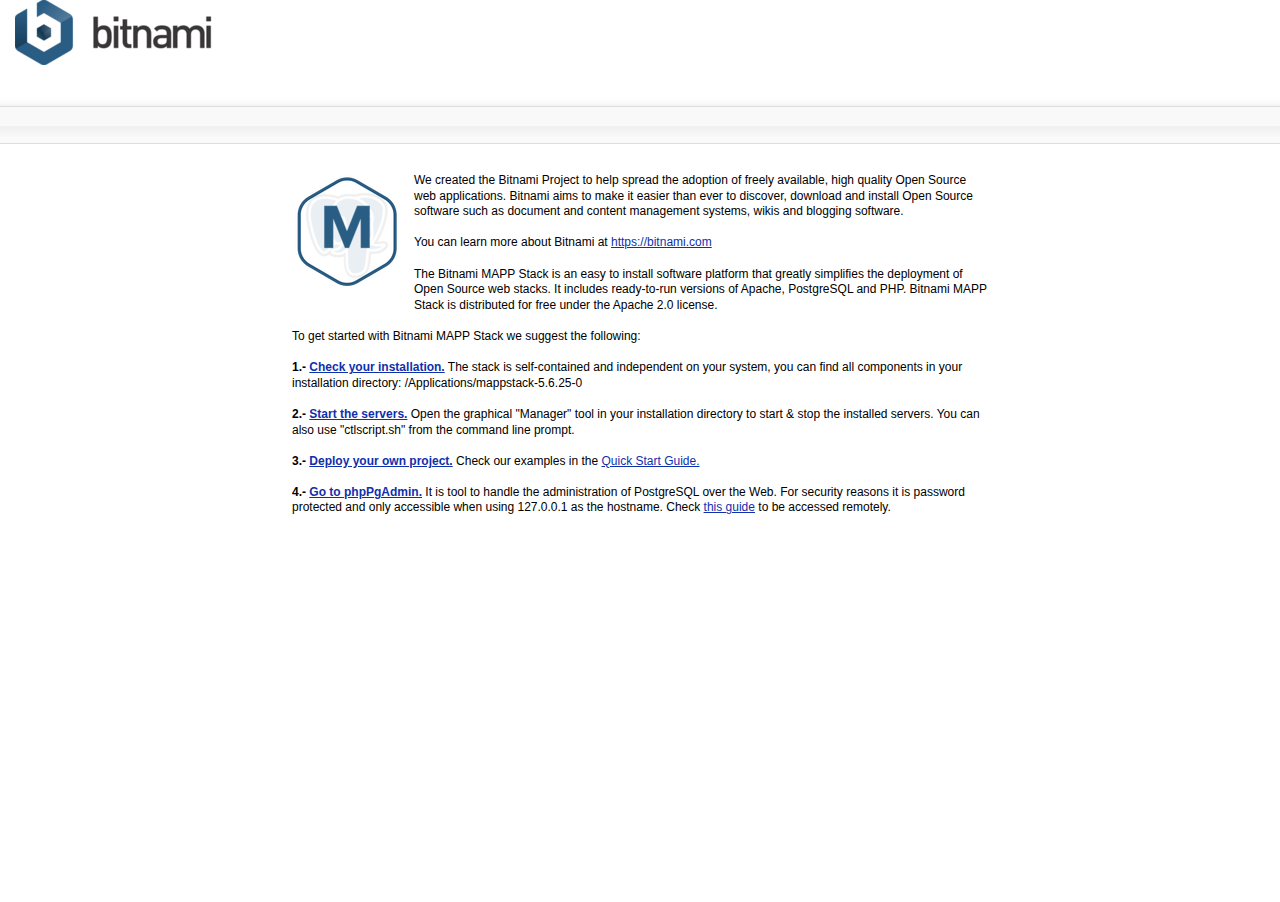
<file: index.html>
<!DOCTYPE html PUBLIC "-//W3C//DTD XHTML 1.0 Transitional//EN" "http://www.w3.org/TR/xhtml1/DTD/xhtml1-transitional.dtd">
<html xmlns="http://www.w3.org/1999/xhtml">
<head>
<meta http-equiv="Content-Type" content="text/html; charset=iso-8859-1" />
<title>Bitnami: Open Source. Simplified</title>
<link href="bitnami.css" media="all" rel="Stylesheet" type="text/css" />
</head>
<body>
<div id="container">
  <div id="header"> 
    <div id="bitnami">
        <a href="/"><img alt="Bitnami" src="img/bitnami.png?1186088387" /></a>
    </div>
  </div>
    <div id="menu_launch_page">
    </div>
  <div id="lowerContainer">
    <div id="content">
        <div align="center">
<table class="tableParagraph">
<tr>
<td class="container">
<img align="left" src="img/mappstack.png" alt="Bitnami MAPP Stack">
<p>We created the Bitnami Project to help spread the adoption of freely
available, high quality Open Source web applications. Bitnami aims to make
it easier than ever to discover, download and install Open Source software such 
as document and content management systems, wikis and blogging software.<br/><br/>

You can learn more about Bitnami at <a href="https://bitnami.com">https://bitnami.com</a><br/><br/>

The Bitnami MAPP Stack is an easy to install
software platform that greatly simplifies the deployment of Open Source web
stacks. It includes ready-to-run versions of
Apache, PostgreSQL and PHP. Bitnami MAPP Stack is
distributed for free under the Apache 2.0 license.<br/><br/> 

To get started with Bitnami MAPP Stack we suggest the following:<br/><br/>


<b>1.- <a href="https://wiki.bitnami.com/Infrastructure_Stacks/Bitnami_AMP_Stacks#What_is_the_default_installation_directory.3f">Check your installation.</a></b> The stack is self-contained and independent on your system, you can find all components in your installation directory: /Applications/mappstack-5.6.25-0<br/><br/>
<b>2.- <a href="https://wiki.bitnami.com/Infrastructure_Stacks/Bitnami_AMP_Stacks#How_do_I_start_and_stop_the_servers.3f">Start the servers.</a></b> Open the graphical "Manager" tool in your installation directory to start & stop the installed servers. You can also use "ctlscript.sh" from the command line prompt. <br/><br/>
<b>3.- <a href="https://wiki.bitnami.com/Infrastructure_Stacks/Bitnami_AMP_Stacks#How_can_I_create_a_custom_PHP_application.3f">Deploy your own project.</a></b> Check our examples in the <a href="https://wiki.bitnami.com/Infrastructure_Stacks/Bitnami_AMP_Stacks">Quick Start Guide.</a><br/><br/>
<b>4.- <a href="http://127.0.0.1:8080/phppgadmin">Go to phpPgAdmin.</a></b> It is tool to handle the administration of PostgreSQL over the Web. For security reasons it is password protected and only accessible when using 127.0.0.1 as the hostname. Check <a href="https://wiki.bitnami.com/Components/phpMyAdmin_and_phpPgAdmin#How_to_enable_phpMyAdmin_or_phpPgAdmin_to_be_accessed_remotely.3f">this guide</a> to be accessed remotely.

</td>
</tr>
</table>
        </div>
        <br/><br/>
   </div>
  </div>
</div>
</body>
</html>
</file>
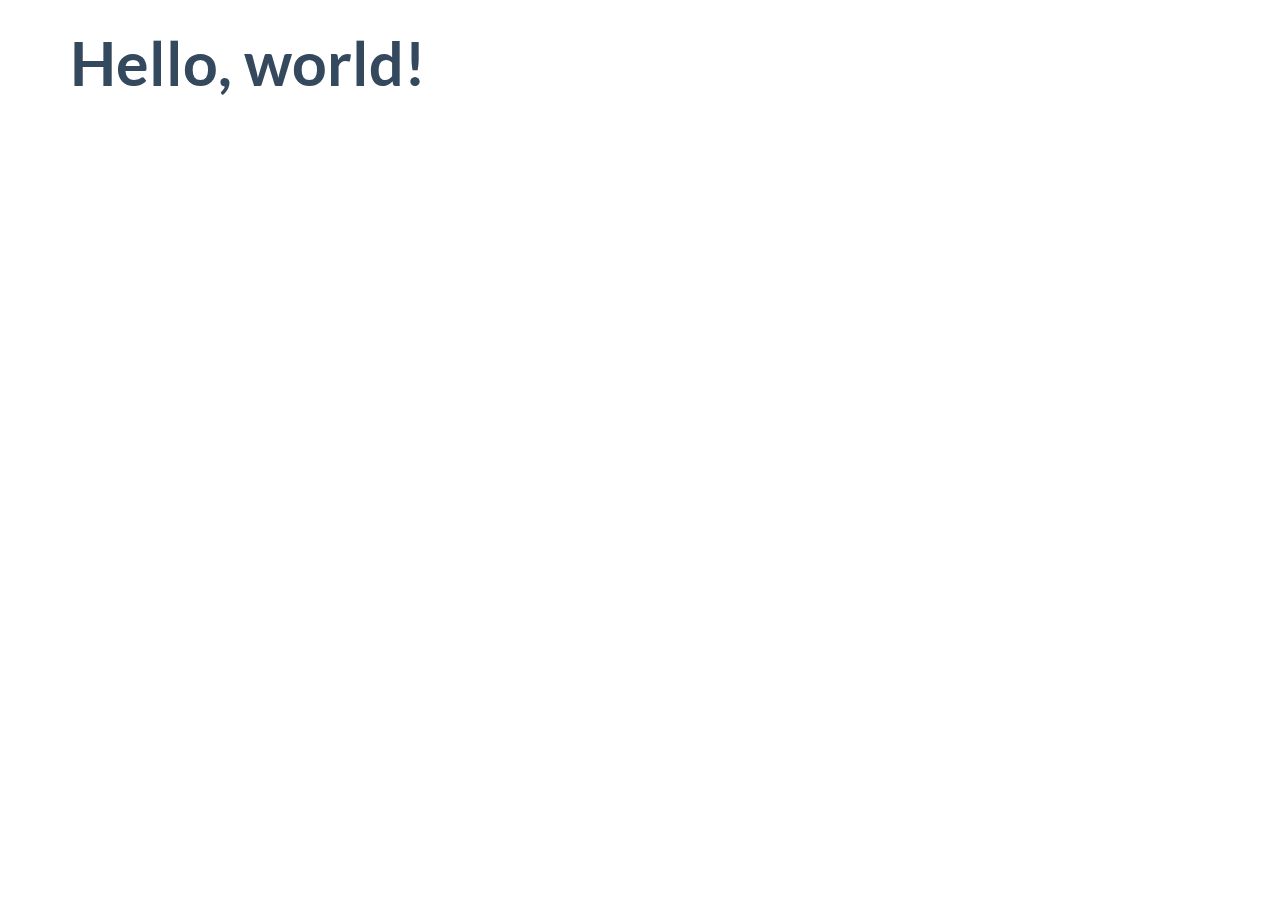
<file: dist/index.html>
<!DOCTYPE html>
<html lang="en">
  <head>
    <meta charset="utf-8">
    <title>Flat UI Free 101 Template</title>
    <meta name="viewport" content="width=device-width, initial-scale=1.0">

    <!-- Loading Bootstrap -->
    <link href="../dist/css/vendor/bootstrap/css/bootstrap.min.css" rel="stylesheet">

    <!-- Loading Flat UI -->
    <link href="../dist/css/flat-ui.min.css" rel="stylesheet">

    <link rel="shortcut icon" href="img/favicon.ico">

    <!-- HTML5 shim, for IE6-8 support of HTML5 elements. All other JS at the end of file. -->
    <!--[if lt IE 9]>
      <script src="js/vendor/html5shiv.js"></script>
      <script src="js/vendor/respond.min.js"></script>
    <![endif]-->
  </head>
  <body>
    <div class="container">
        <h1>Hello, world!</h1>
    </div>
    <!-- /.container -->


    <!-- jQuery (necessary for Flat UI's JavaScript plugins) -->
    <script src="../dist/js/vendor/jquery.min.js"></script>
    <!-- Include all compiled plugins (below), or include individual files as needed -->
    <script src="../dist/js/vendor/video.js"></script>
    <script src="../dist/js/flat-ui.min.js"></script>

  </body>
</html>
</file>
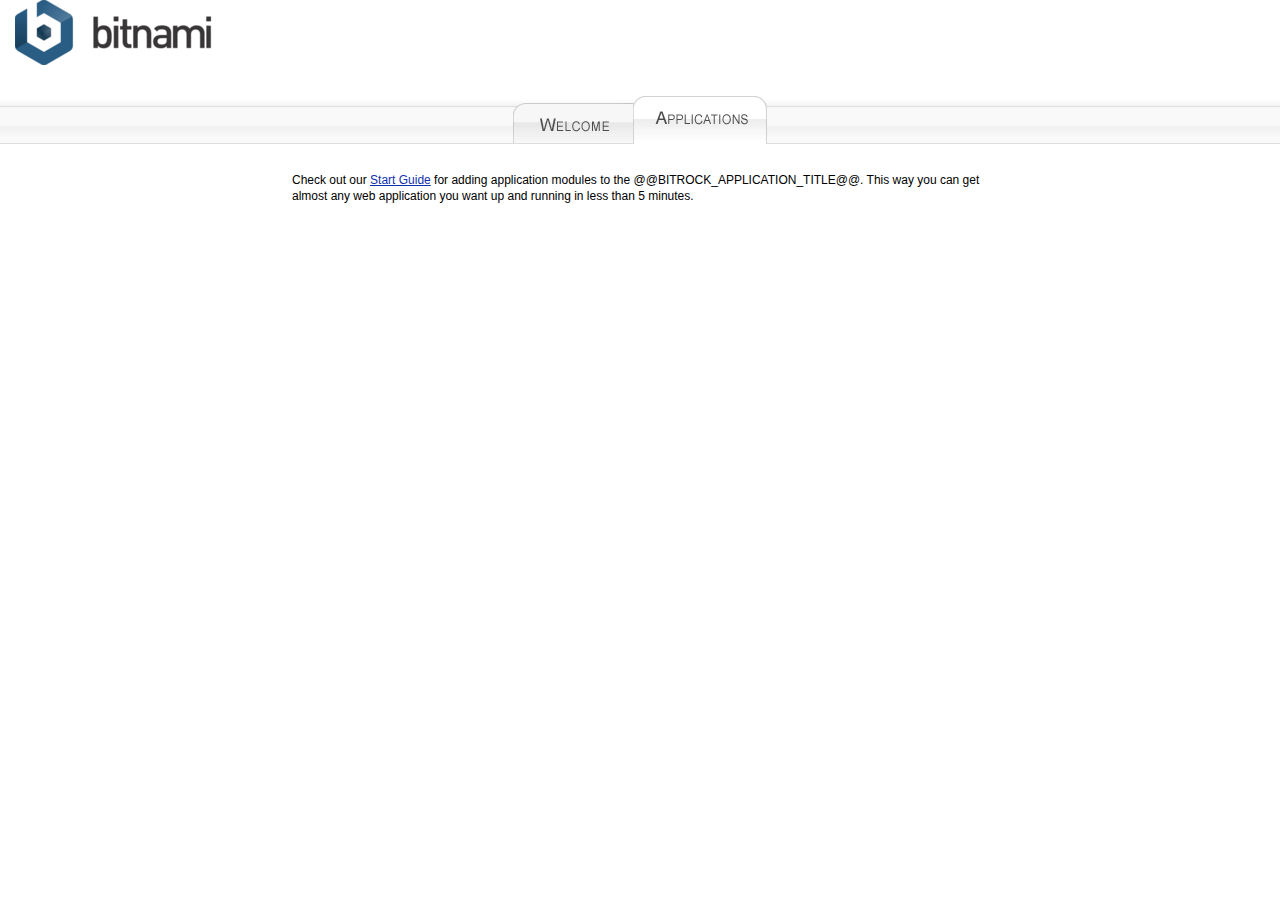
<file: applications.html>
<!DOCTYPE html PUBLIC "-//W3C//DTD XHTML 1.0 Transitional//EN" "http://www.w3.org/TR/xhtml1/DTD/xhtml1-transitional.dtd">
<html xmlns="http://www.w3.org/1999/xhtml">
<head>
<meta http-equiv="Content-Type" content="text/html; charset=utf-8" />
<title>Bitnami: Open Source. Simplified</title>
<link href="bitnami.css" media="all" rel="Stylesheet" type="text/css" />
</head>
<body>
<div id="container">
  <div id="header"> 
    <div id="bitnami">
        <a href="/"><img alt="Bitnami" src="img/bitnami.png?1186088387" /></a>
    </div>
  </div>
    <div id="menu_launch_page">
      <table cellpadding="0" cellspacing="0">
        <tr>
          <td>
            <a href="index.html"><img src="img/tab1_applications.png" border="0" alt="" /></a>
          </td>
          <td><img src="img/tab2_applications.png" border="0" alt="" />
          </td>
         </tr>
      </table>
     </div>
  <div id="lowerContainer">
    <div id="content">
      <div align="center">
        <table class="tableParagraph">
          <tr>
            <td class="container" >
              <p>Check out our <a href="https://wiki.bitnami.com/Infrastructure_Stacks/Bitnami_AMP_Stacks#How_can_I_add_applications_on_top_of_AMP.3f">Start Guide</a> for adding application modules to the @@BITROCK_APPLICATION_TITLE@@. This way you can get almost any web application you want up and running in less than 5 minutes.</p><br/><br/>
              </td>
            </tr>
          </table>
        </div>
        <!-- @@BITNAMI_MODULE_PLACEHOLDER@@ -->
        <br/><br/>
   </div>
  </div>
</div>
</body>
</html>
</file>
<file: bitnami.css>
html , body{ height:100.1%;text-align:center }

* {margin:0px; padding:0px}

img {border:0px}

a:link {color:#0f30ac !important;text-decoration: underline;}
a:hover {color:#006cff !important;text-decoration: underline;}
a:visited {color:#858585 !important;text-decoration: underline;}
a:active {color:#ff3232 !important;text-decoration: underline;}

h3 {font-size: 18px;margin-bottom:16px;color: #122355 !important;}

h4 {margin-bottom:20px;font-family: 'Lucida Grande', Tahoma, Arial, Helvetica, sans-serif;font-size: 16px;}

#header { height:96px;width:100%;/* background-image: url(img/header_bg.png);background-repeat: repeat-x; */ text-align:left }

#bitnami { padding-left:15px;width:281px;height:90px;z-index:2; }

#menu_launch_page {background-image: url(img/tabs_bg.png);background-repeat: repeat-x;width:100%;height:48px}
#menu_launch_page table {margin: 0 auto;}

#lowerContainer { position:relative;width:100%; /* background-image: url(img/sub_header_bg.png);background-repeat: repeat-x; */ padding-top:27px; }

#content {min-width:800px !important;padding-left:0px;font-family: Verdana, Arial, Helvetica, sans-serif;font-size: 12px;line-height:1.3em;text-align:center}

.module_table {margin-bottom:15px}
.module_content {text-align:left;width:509px;_width:507px;border-left:1px solid #d4d4d9;border-right:1px solid #d4d4d9;padding:0;margin:0;}
.module_content_right {width:100%}
.module_content table img {padding-left:22px}
.module_content table {width:100%}
.module_content h2 {font-size:18px;padding-bottom:16px;text-align:left;padding-left:14px;float:left;}
.module_folder {padding-left:12px;max-width:280px;float:right;display:block;padding-right:16px;font-size:10px;padding-bottom:4px;text-align:right;margin-right:0;clear:right}
.module_content p {clear:left;padding-left:14px;padding-right:18px;}
.module_access {clear:right;font-size:14px;margin-right:0px;padding-right:16px;padding-top:12px;margin-bottom:6px}
.module_access a {text-decoration: underline !important;}
.tableParagraph {width:700px; margin-left:auto; margin-right:auto;text-align:left}
.tableParagraph img {margin-right:12px;margin-bottom:12px}
</file>
